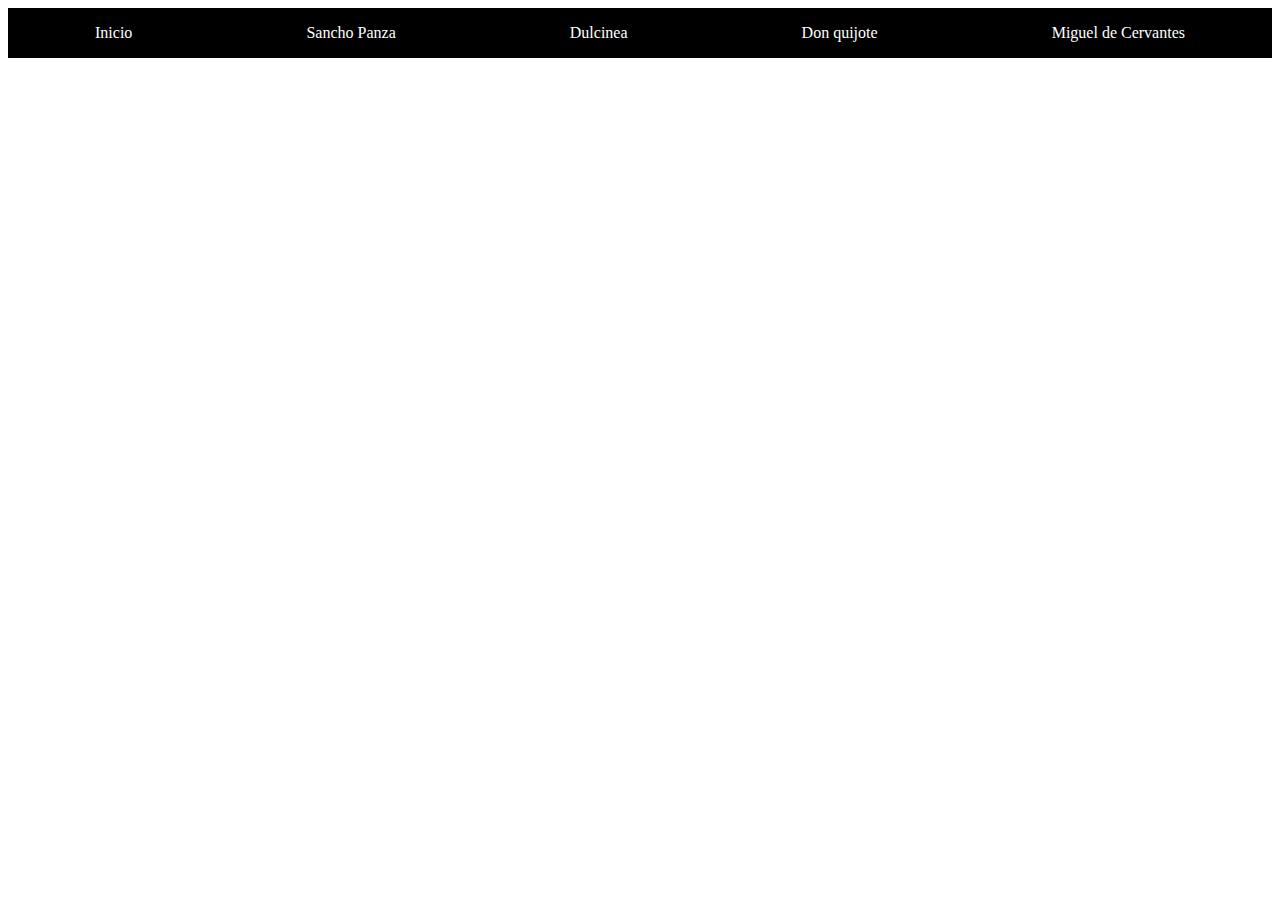
<file: barra de navegacion el quijote.html>
<!DOCTYPE html>
<html lang="en">
<head>
    <meta charset="UTF-8">
    <title>Barra de navegacion</title>
    <link rel="stylesheet" href="style.Corona.css">
</head>
<body>
    <div id="navbar" class="colWidth12-12 flexCentered hi50">
        <a href="index.html">Inicio</a>
        <a href="sancho.html">Sancho Panza</a>
        <a href="dulcinea.html">Dulcinea</a>
        <a href="donquijote.html">Don quijote</a>
        <a href="cervantes.html">Miguel de Cervantes</a>
    </div>
</body>
</html>
</file>
<file: style.Corona.css>
.colWidth12-12{
    width:100%;
}
.colWidth11-12{
    width:91.7%;
}
.colWidth10-12{
    width:83.3%;
}
.colWidth9-12{
    width:74%;
}
.colWidth8-12{
    width:66.7%;
}
.colWidth7-12{
    width:58.3%;
}
.colWidth6-12{
    width:50%;
}
.colWidth5-12{
    width:42.7%;
}
.colWidth4-12{
    width:33.3%;
}
.colWidth3-12{
    width:25%;
}
.colWidth2-12{
    width:16.7%;
}
.colWidth1-12{
    width:8.33%;
}
.hi50{
    height:50px;
}
.hi300{
    height:300px;
}
.hi50{
    height:50px;
}
#navbar{
    background-color:rgba(0,0,.7);  
}
a {
    color:white;
    text-decoration: none;
}
.flexCentered {
    display: flex ;
     flex-direction: row ;
    flex-wrap: wrap ;
    justify-content: space-around ;
    align-items: center ;
    align-content: center ;
}
P {
    font-family: 'Dancing Script', cursive;
    margin-left:500px
    margin-right:500px; 
}
.foto-personajes{
    width:150%;
    height:150%;
}


.foto-quijote{
    width:150%;
    height:100%;
}

.foto-dulcinea2{
    width:150%;
    height:150%;
}
.foto-sancho{
    width:150%;
    height:150%;
}
.foto-cervantes{
    width:150%;
    height:150%;
}
.newspaper { 
column-count: 4;
padding: 10px;
width: 100%; 
}
.newspaper2 { 
column-count: 1;
padding: 10px;
width: 100%;
}
.newspaper3 { 
column-count: 3;
padding: 10px;
width: 100%;
}
.newspaper4 { 
column-count: 3; 
padding: 10px;
width: 100%;
text-indent: 50px;
}
</file>
